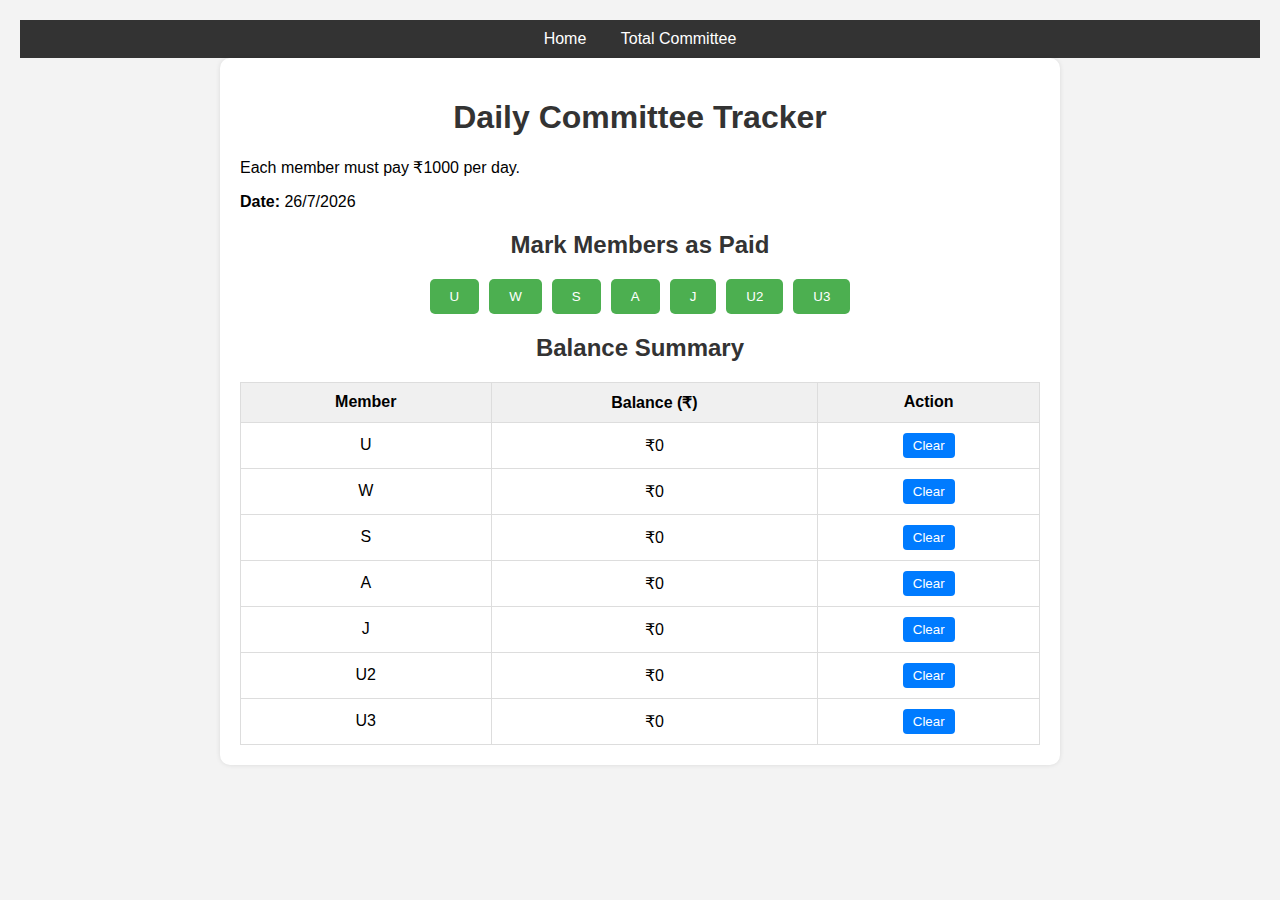
<file: index.html>
<!DOCTYPE html>
<html lang="en">
<head>
  <meta charset="UTF-8"/>
  <meta name="viewport" content="width=device-width, initial-scale=1.0"/>
  <title>Committee Tracker</title>
  <link rel="stylesheet" href="style.css"/>
</head>
<body>
  <div class="nav">
    <a href="index.html">Home</a>
    <a href="total-commette.html">Total Committee</a>
  </div>

  <div class="container">
    <h1>Daily Committee Tracker</h1>
    <p>Each member must pay ₹1000 per day.</p>
    <p><strong>Date:</strong> <span id="currentDate"></span></p>

    <h2>Mark Members as Paid</h2>
    <div id="members" class="member-buttons"></div>

    <h2>Balance Summary</h2>
    <table>
      <thead>
        <tr><th>Member</th><th>Balance (₹)</th><th>Action</th></tr>
      </thead>
      <tbody id="balanceTable"></tbody>
    </table>
  </div>

  <!-- Modal code remains the same... -->


  <!-- Modal -->
  <div id="modal" class="modal">
    <div class="modal-content">
      <span id="closeModal" class="close">&times;</span>
      <h3>Clear Payment</h3>
      <p><strong>Member:</strong> <span id="modalMember"></span></p>
      <p>Pending Balance: ₹<span id="modalBalance"></span></p>
      <input type="number" id="payAmount" placeholder="Amount to pay"/>
      <button id="confirmPay">Confirm Payment</button>
    </div>
  </div>

  <script src="script.js"></script>
</body>
</html>
</file>
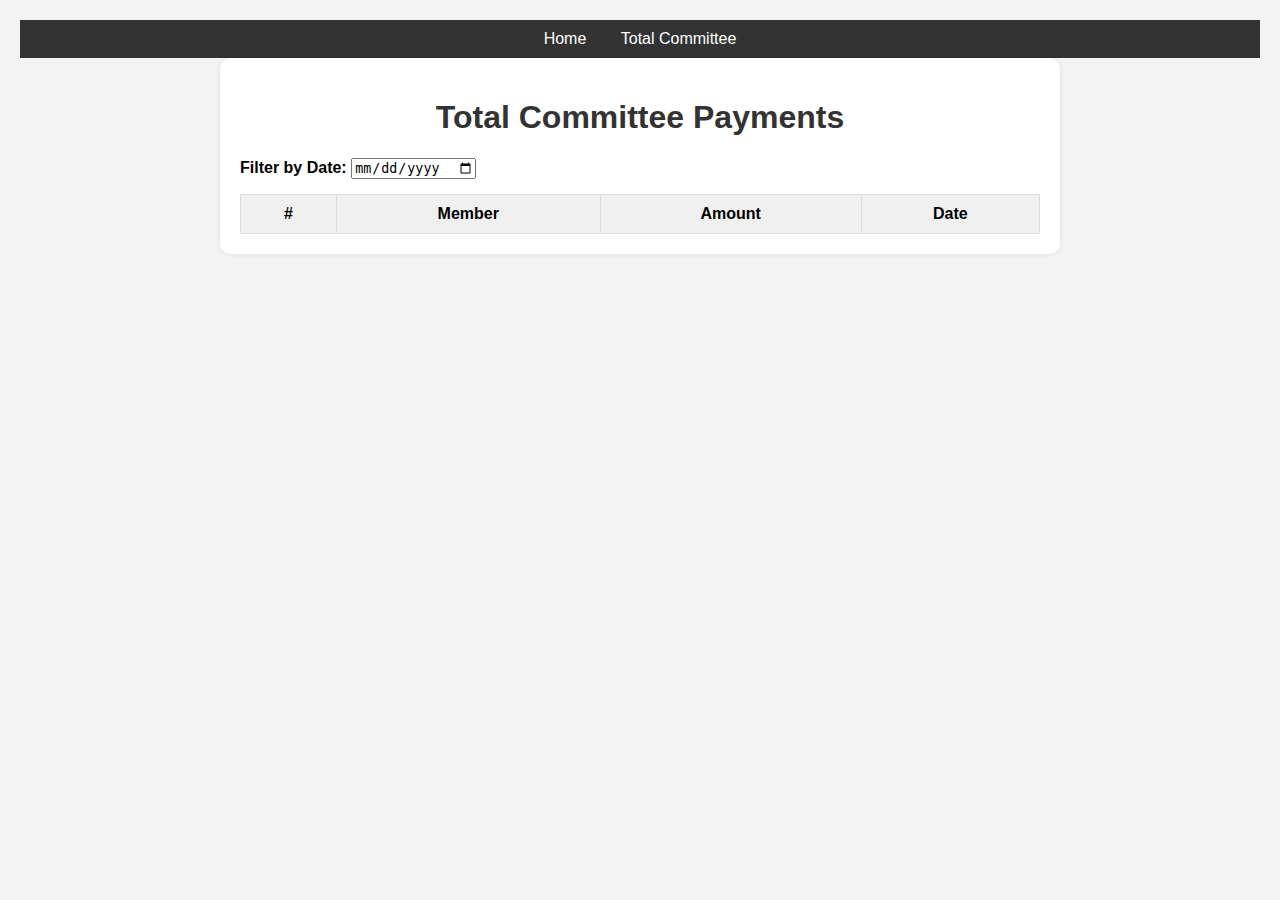
<file: total-commette.html>
<!DOCTYPE html>
<html lang="en">
<head>
  <meta charset="UTF-8" />
  <title>Total Committee Records</title>
  <link rel="stylesheet" href="style.css" />
</head>
<body>
  <div class="nav">
    <a href="index.html">Home</a>
    <a href="total-commette.html">Total Committee</a>
  </div>

  <div class="container">
    <h1>Total Committee Payments</h1>

    <label for="filterDate"><strong>Filter by Date:</strong></label>
    <input type="date" id="filterDate" />

    <table>
      <thead>
        <tr>
          <th>#</th>
          <th>Member</th>
          <th>Amount</th>
          <th>Date</th>
        </tr>
      </thead>
      <tbody id="recordTable"></tbody>
    </table>
  </div>

  <script>
    const tableBody = document.getElementById("recordTable");
    const filterDate = document.getElementById("filterDate");

    let logs = JSON.parse(localStorage.getItem('commettePayments') || '[]');

    function renderLogs(filteredLogs) {
      tableBody.innerHTML = "";
      filteredLogs.forEach((log, i) => {
        const row = document.createElement("tr");
        row.innerHTML = `
          <td>${i + 1}</td>
          <td>${log.member}</td>
          <td>₹${log.amount}</td>
          <td>${log.date}</td>
        `;
        tableBody.appendChild(row);
      });
    }

    filterDate.addEventListener("change", () => {
      const selected = new Date(filterDate.value).toLocaleDateString("en-IN");
      const filtered = logs.filter(log => log.date === selected);
      renderLogs(filtered);
    });

    renderLogs(logs);
  </script>
</body>
</html>
</file>
<file: style.css>
body {
  font-family: Arial, sans-serif;
  background: #f3f3f3;
  margin: 0;
  padding: 20px;
}
.nav {
  background: #333;
  padding: 10px;
  text-align: center;
}
.nav a {
  color: white;
  margin: 0 15px;
  text-decoration: none;
}
.nav a:hover {
  text-decoration: underline;
}


.container {
  max-width: 800px;
  margin: auto;
  background: #fff;
  padding: 20px;
  border-radius: 10px;
  box-shadow: 0 0 5px rgba(0,0,0,0.1);
}

h1, h2 {
  text-align: center;
  color: #333;
}

#members {
  display: flex;
  flex-wrap: wrap;
  justify-content: center;
  gap: 10px;
  margin: 20px 0;
}

.member-buttons button {
  padding: 10px 20px;
  background: #4CAF50;
  color: white;
  border: none;
  border-radius: 5px;
  cursor: pointer;
}

.member-buttons button:hover {
  background-color: #45a049;
}

table {
  width: 100%;
  border-collapse: collapse;
  margin-top: 15px;
}

th, td {
  border: 1px solid #ddd;
  padding: 10px;
  text-align: center;
}

th {
  background: #f0f0f0;
}

button.action-btn {
  padding: 5px 10px;
  background: #007BFF;
  color: white;
  border: none;
  border-radius: 4px;
  cursor: pointer;
}

button.action-btn:hover {
  background: #0056b3;
}

/* Modal styles */
.modal {
  display: none;
  position: fixed;
  z-index: 100;
  left: 0;
  top: 0;
  width: 100%;
  height: 100%;
  background: rgba(0,0,0,0.5);
}

.modal-content {
  background: white;
  padding: 20px;
  margin: 10% auto;
  width: 90%;
  max-width: 400px;
  border-radius: 8px;
  position: relative;
}

.close {
  position: absolute;
  top: 10px;
  right: 20px;
  font-size: 24px;
  cursor: pointer;
}
</file>
